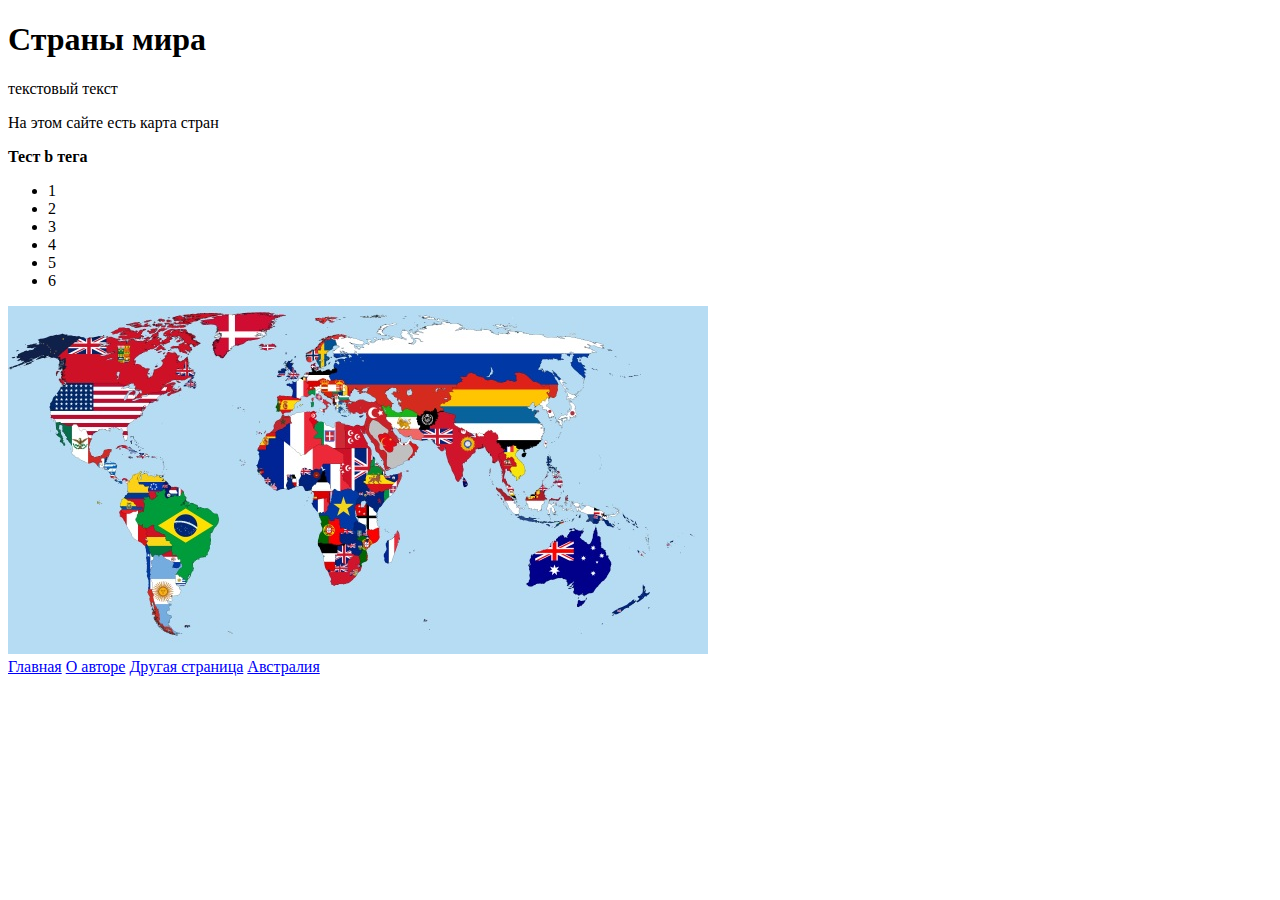
<file: index.html>
<!DOCTYPE html>
<html>
<head>
    <meta charset="UTF-8">
    <title>Заголовок</title>
</head>
<body>
    <h1>Страны мира</h1>
    <p>
        текстовый текст
    </p>
    <p>На этом сайте есть карта стран</p>
    <p></p><b>Тест b тега</b></p>
    <ul>
        <li>1</li>
        <li>2</li>
        <li>3</li>
        <li>4</li>
        <li>5</li>
        <li>6</li>
    </ul>
    <img src="img/countries.jpg" height="348" width="700"/>
</body>
<header>
    <nav>
        <a href="index.html">Главная</a>
        <a href="about.html">О авторе</a>
        <a href="other.html">Другая страница</a>
        <a href="australia.html">Австралия</a>
    </nav>
</header>
<main>
</main>
</html>
</file>
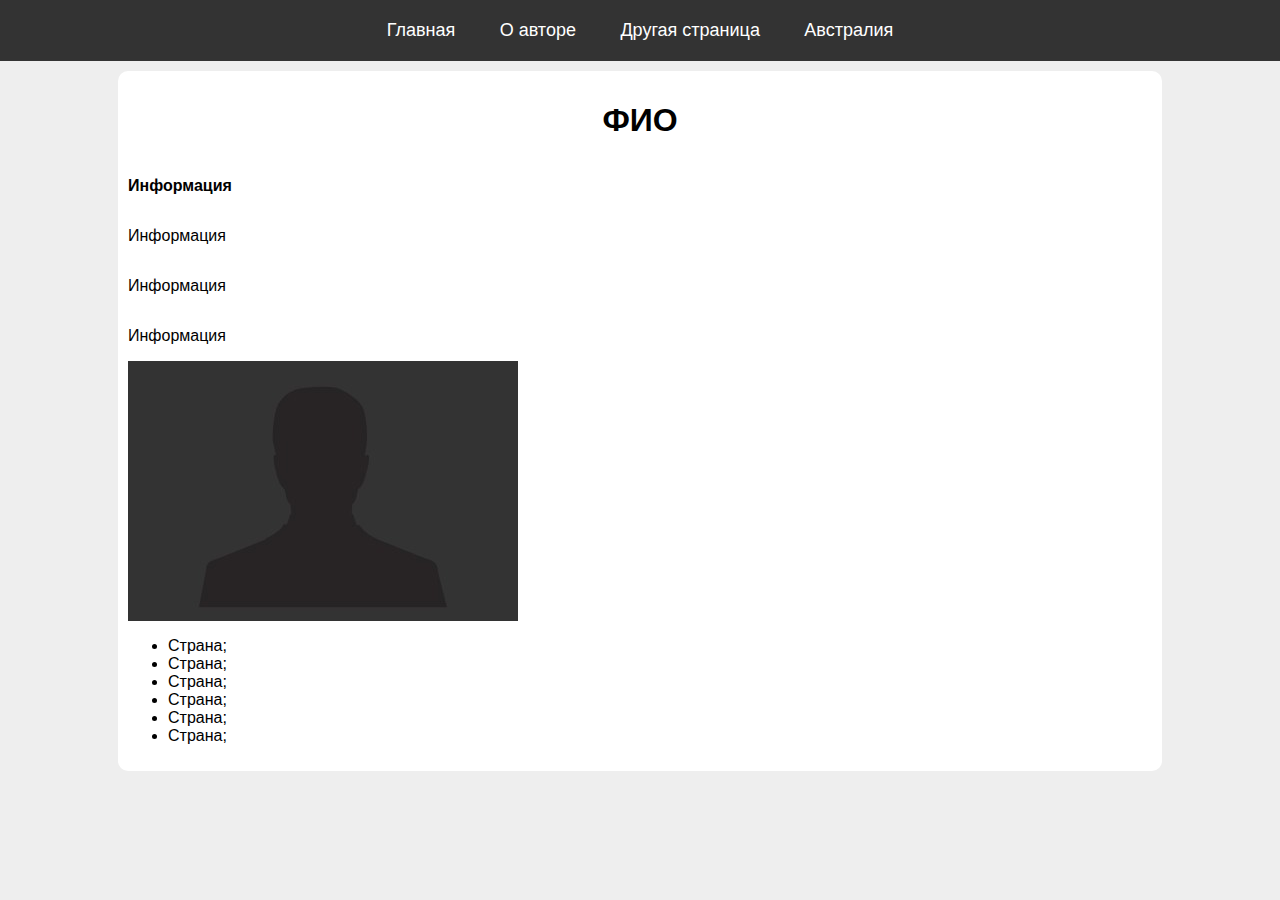
<file: about.html>
<!DOCTYPE html>
<html>
<head>
    <meta charset="UTF-8">
    <title>О авторе</title>
    <link rel="stylesheet" href="style.css">
</head>
<base>
<header>
    <nav>
        <a href="index.html">Главная</a>
        <a href="about.html">О авторе</a>
        <a href="other.html">Другая страница</a>
        <a href="australia.html">Австралия</a>
    </nav>
</header>
<main>
    <h1>ФИО</h1>
    <p><b>Информация</b></p>
    <p>Информация</p>
    <p>Информация</p>
    <p>Информация</p>
    <img src="img/author_image.jpg" height="260" width="390"/>
    <ul>
        <li>Страна;</li>
        <li>Страна;</li>
        <li>Страна;</li>
        <li>Страна;</li>
        <li>Страна;</li>
        <li>Страна;</li>
    </ul>
</main>
</body>
</html>
</file>
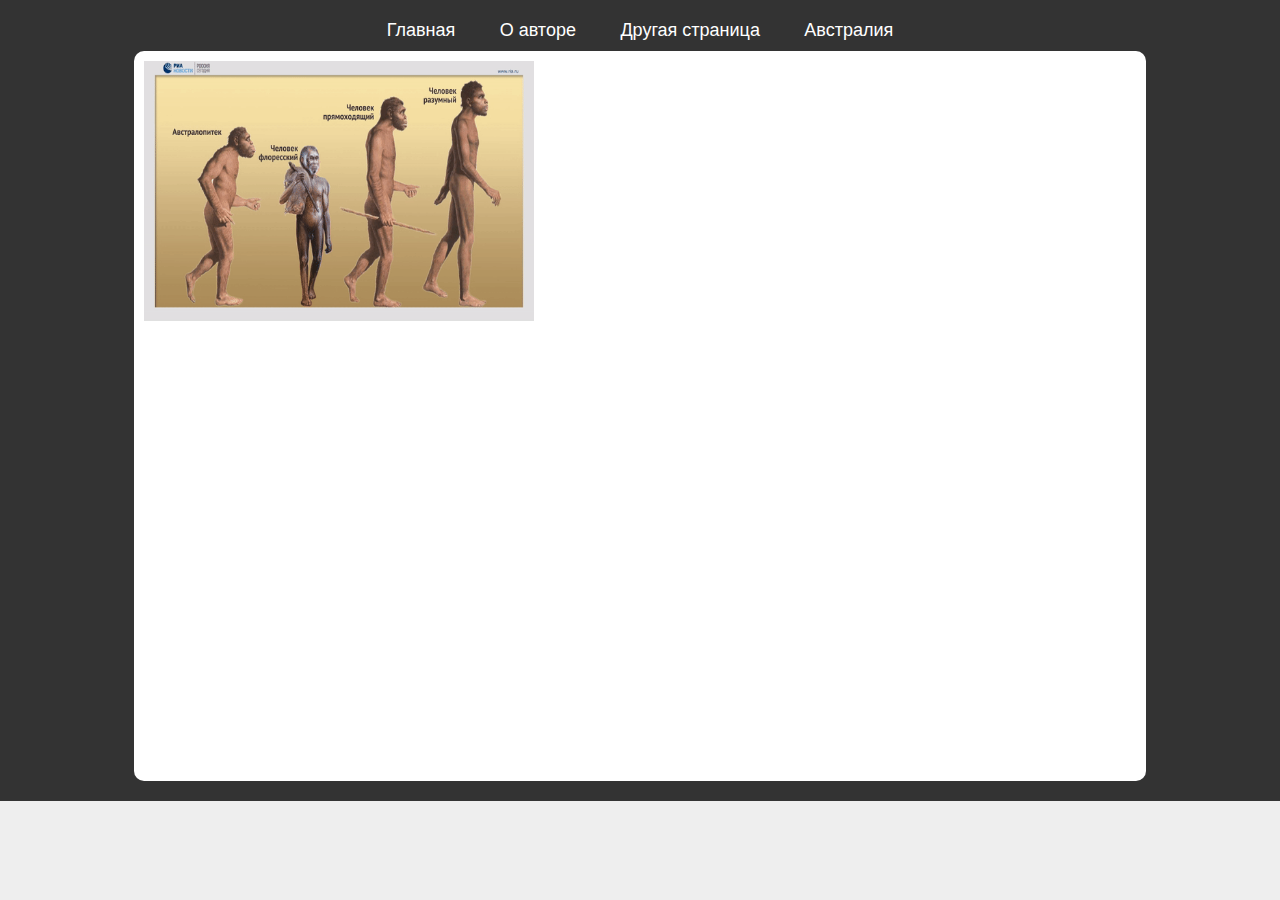
<file: other.html>
<!DOCTYPE html>
<head>
    <meta charset="UTF-8">
    <title>Другая страница</title>
    <link rel="stylesheet" href="style.css">
</head>
<header>
    <nav>
        <a href="index.html">Главная</a>
        <a href="about.html">О авторе</a>
        <a href="other.html">Другая страница</a>
        <a href="australia.html">Австралия</a>
    </nav>
<body>
</body>
<main>
    <img src="img/human.gif" height="260" width="390"/>
    <iframe src="https://www.google.com/maps/embed?pb=!1m18!1m12!1m3!1d208363.60492188166!2d148.98969754437312!3d-35.31389897269005!2m3!1f0!2f0!3f0!3m2!1i1024!2i768!4f13.1!3m3!1m2!1s0x6b164ca3b20b34bb%3A0x400ea6ea7695970!2z0JrQsNC90LHQtdGA0YDQsCDQkNCy0YHRgtGA0LDQu9C40LnRgdC60LDRjyDRgdGC0L7Qu9C40YfQvdCw0Y8g0YLQtdGALiwg0JDQstGB0YLRgNCw0LvQuNGP!5e0!3m2!1sru!2sru!4v1677336682392!5m2!1sru!2sru" width="600" height="450" style="border:0;" allowfullscreen="" loading="lazy" referrerpolicy="no-referrer-when-downgrade">
    </iframe>
</main>
</html>
</file>
<file: style.css>
body{
    background-color: #EEEEEE;
    margin:0;
    font-family: Arial;
}

header{
    background-color: #333333;
    padding: 20px;
    color: white;
    text-align: center;
}

nav a {
    color: white;
    text-align: center;
    padding: 20px;
    text-decoration: none;
    font-size: 18px;
}

main{
    background-color: white;
    margin-top: 10px;
    margin-left: auto;
    margin-right: auto;
    padding: 10px;
    border-radius: 10px;
    width: 80%;
}

main h1 {
    text-align: center;
}

main h2 {
    text-align: center;
}

main iframe {
    width: 100%;
}

.gallery{
    display: inline-block;
}

.gallery_item{
    margin: 5px;
    border: 3px solid #333333;
    border-radius: 5px;
    float: left;
    width: 240px;
    background: #333333;
}

.gallery_item:hover{
    border: 3px solid #0096ff;
    transform: scale(1.3);
}

.gallery_item img{
    width: 100%;
    margin-top: 5px;
    height: auto;
}

.gallery_item .desc{
    padding: 15px;
    text-align: center;
    color: #0096ff;
}

table{
    width: 100%;
    border-collapse: collapse;
}

td, th {
    border: 1px solid #3f3ca9;
    padding: 4px;
}

tr:nth-child(even) {
    background-color: #0ce6e6;
}

tr:nth-child(odd) {
    background-color: #38c21a;
}

th {
    background-color: #ff00bf;
}

main {
    margin-left: auto;
    margin-right: auto;
    width: 80%;
    display: flex;
    flex-direction: column;
}

.card {
    background: #0ce6e6;
    padding: 20px;
    margin-left: 10px;
    margin-top: 10px;
}

.row {
    display: flex;
    flex-direction: column;
}

.w-30 {
    width: 30px;
}

.w-70 {
    width: 70px;
}
.column {
    display: flex;
    flex-direction: column;
}
</file>
